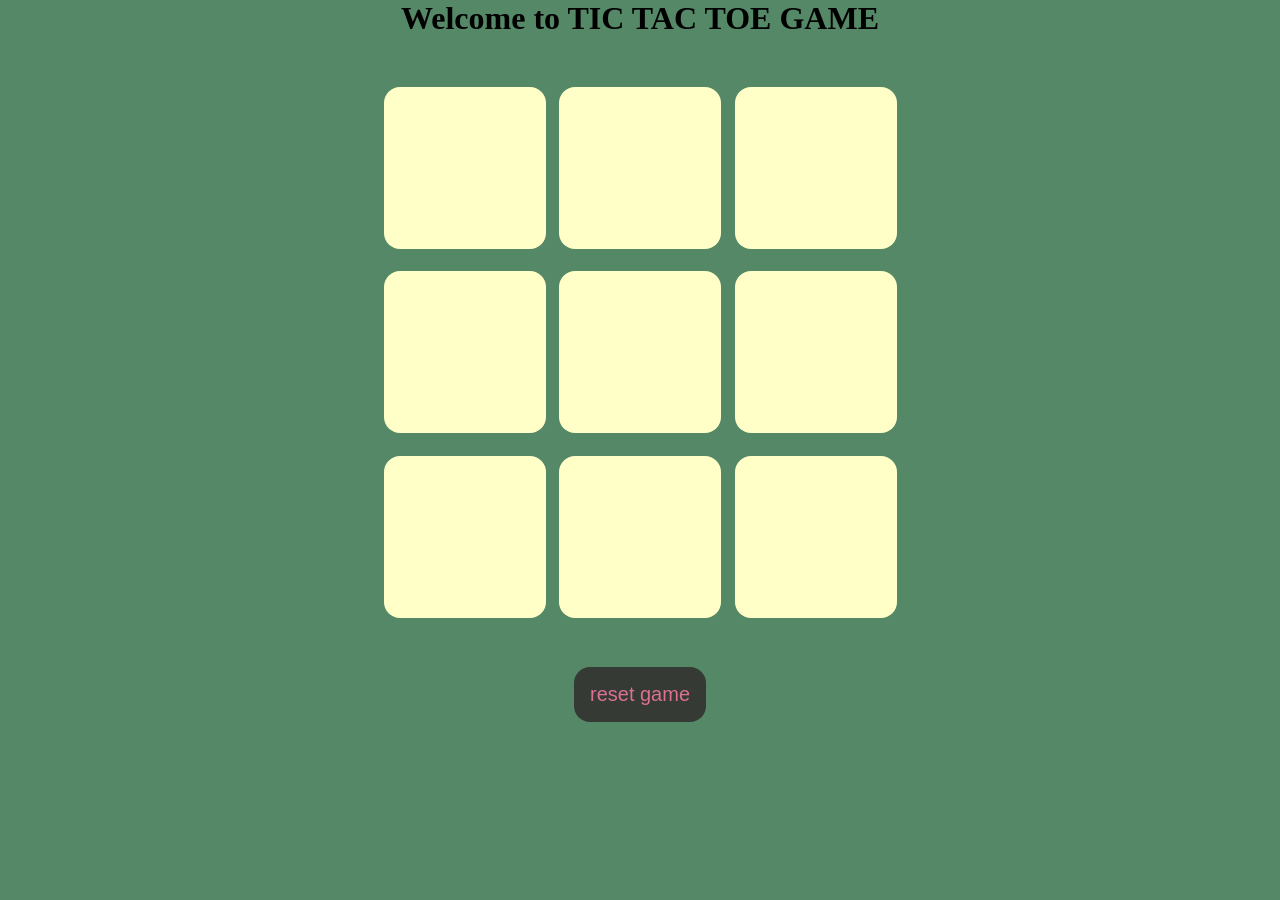
<file: index.html>
<!DOCTYPE html>
<html lang="en">
<head>
    <meta charset="UTF-8">
    <meta name="viewport" content="width=device-width, initial-scale=1.0">
    <title>TIC TAC TOE</title>
    <link rel="stylesheet" href="styling.css">
</head>
<body>
    <div class="msg hide">
        <p id="winmsg">Winner</p>
        <p id="draw"></p>
        <button class="new">New Game</button>
    </div>
    <main>
        <h1>Welcome to TIC TAC TOE GAME</h1>
        <div class="container">
            <div class="game">
                
                <button class="box"></button>
                <button class="box"></button>
                <button class="box"></button>
                <button class="box"></button>
                <button class="box"></button>
                <button class="box"></button>
                <button class="box"></button>
                <button class="box"></button>
                <button class="box"></button>
            </div>
        </div>
        <button id="reset">reset game</button>
    </main>
    

    <script src="script.js"></script>
</body>
</html>
</file>
<file: styling.css>
*{
    margin:0px;
    padding:0px;
}
body{
    background-color: #548867;
    text-align:center;
}
.container{
    height: 70vh;
    display:flex;
    align-items: center;
    justify-content: center;
}
.game{
    height: 60vmin;
    width:60vmin;
    display: flex;
    flex-wrap: wrap;
    align-items: center;
    justify-content: center;
    gap: 1.5vmin;
}
.box{
    height: 18vmin;
    width:18vmin;
    border-radius: 1rem;
    border: none;
    font-size: 8vmin;
    color: #b0413e;
    background-color: #ffffc7;
}
#reset{
    padding:1rem;
    font-size:1.25rem;
    background-color: #353a35;
    color: palevioletred;
    border-radius: 1rem;
    border: none;
}
.new{
    padding:1rem;
    font-size:1.25rem;
    background-color: #353a35;
    color: palevioletred;
    border-radius: 1rem;
    border: none;
    margin-top: 80px;
}
.msg{
    color:#ffffc7;
    font-size:8vmin;
    height:100vmin;
    display: flex;
    flex-direction: column;
    align-items: center;
    justify-content: center;
}
.hide{
    display:none;
}
#winmsg{
    margin: 40px;
}













/*
Property	            Purpose
display: flex	    Turns an element into a flex container
justify-content	    Aligns items horizontally (main axis)
align-items	        Aligns items vertically (cross axis)
flex-wrap:wrap	    Allows items to move to the next line
gap	                Adds spacing between flex items
vh                  % of current browser window the item should be shown
vmin                % of current browsesr min(browser height,width) the                       should be shown
*/
</file>
